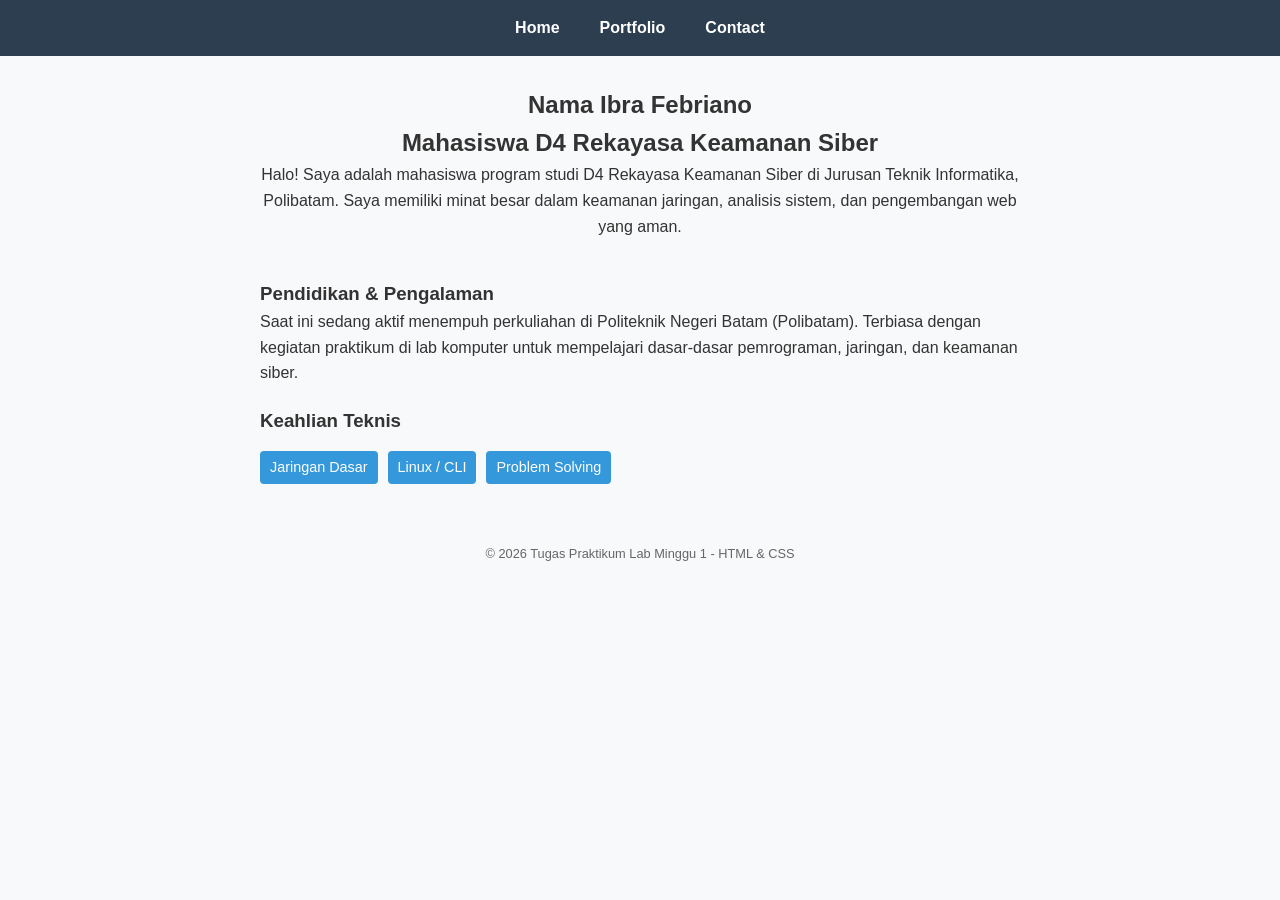
<file: Minggu01/index.html>
<!DOCTYPE html>
<html lang="id">
<head>
    <meta charset="UTF-8">
    <meta name="viewport" content="width=device-width, initial-scale=1.0">
    <title>Web Profil - Home</title>
    <link rel="stylesheet" href="style.css">
</head>
<body>
    <header>
        <nav>
            <ul>
                <li><a href="index.html">Home</a></li>
                <li><a href="portfolio.html">Portfolio</a></li>
                <li><a href="contact.html">Contact</a></li>
            </ul>
        </nav>
    </header>

    <main>
        <!-- Hero Section -->
        <section class="hero">
            <!-- Ganti src dengan foto kamu jika ada -->
            <!--<img src="https://via.placeholder.com/150" alt="Foto Profil" class="profile-img"> -->
            <h1>Nama Ibra Febriano</h1>
            <h2>Mahasiswa D4 Rekayasa Keamanan Siber</h2>
            <p>Halo! Saya adalah mahasiswa program studi D4 Rekayasa Keamanan Siber di Jurusan Teknik Informatika, Polibatam. Saya memiliki minat besar dalam keamanan jaringan, analisis sistem, dan pengembangan web yang aman.</p>
        </section>

        <!-- About & Skills -->
        <section class="about">
            <h3>Pendidikan & Pengalaman</h3>
            <p>Saat ini sedang aktif menempuh perkuliahan di Politeknik Negeri Batam (Polibatam). Terbiasa dengan kegiatan praktikum di lab komputer untuk mempelajari dasar-dasar pemrograman, jaringan, dan keamanan siber.</p>
            
            <h3 style="margin-top: 20px;">Keahlian Teknis</h3>
            <ul class="skills">
                <!-- <li class="badge"></li> -->
                <li class="badge">Jaringan Dasar</li>
                <li class="badge">Linux / CLI</li>
                <li class="badge">Problem Solving</li>
            </ul>
        </section>
    </main>

    <footer>
        <p>&copy; 2026 Tugas Praktikum Lab Minggu 1 - HTML & CSS</p>
    </footer>
</body>
</html>
</file>
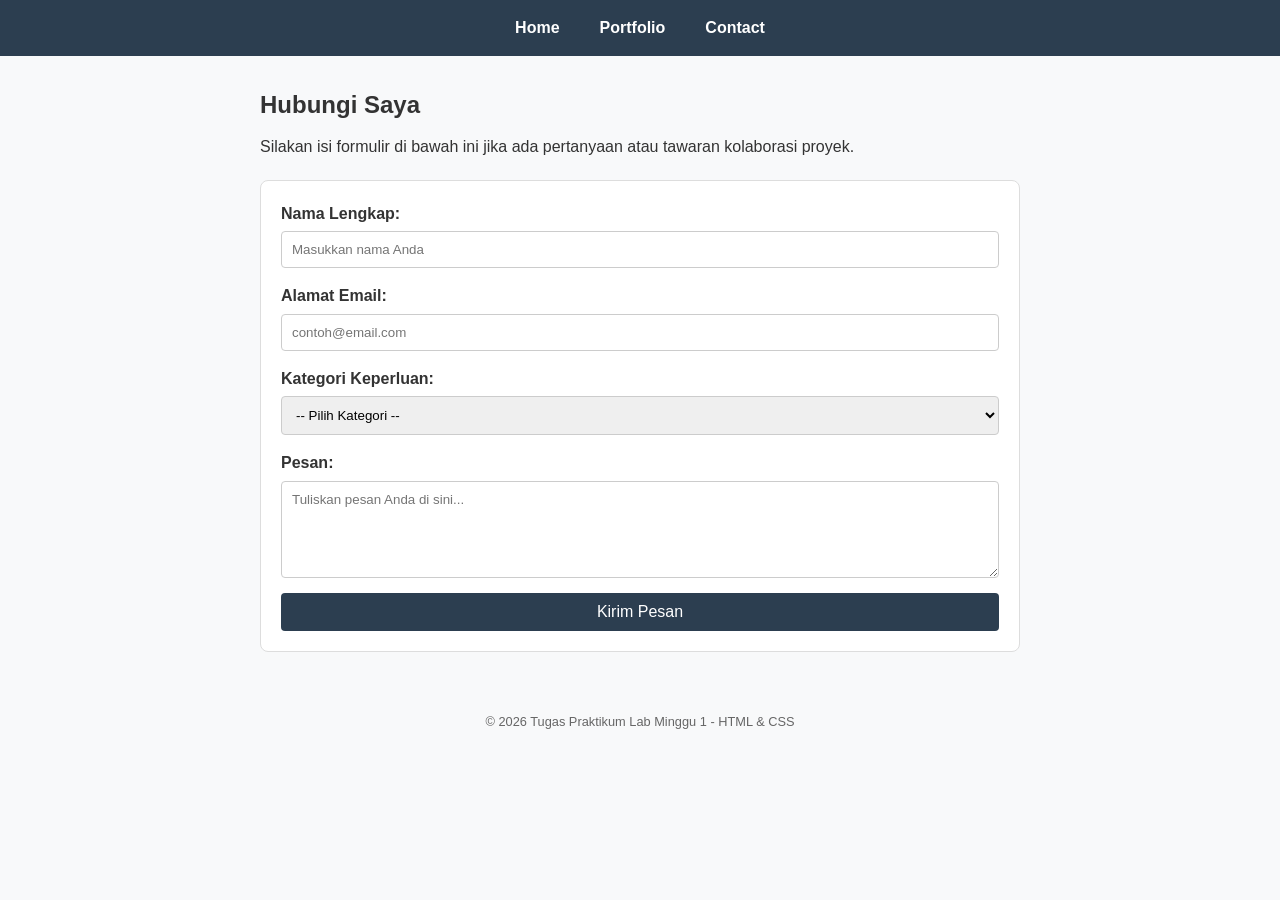
<file: Minggu01/contact.html>
<!DOCTYPE html>
<html lang="id">
<head>
    <meta charset="UTF-8">
    <meta name="viewport" content="width=device-width, initial-scale=1.0">
    <title>Web Profil - Contact</title>
    <link rel="stylesheet" href="style.css">
</head>
<body>
    <header>
        <nav>
            <ul>
                <li><a href="index.html">Home</a></li>
                <li><a href="portfolio.html">Portfolio</a></li>
                <li><a href="contact.html">Contact</a></li>
            </ul>
        </nav>
    </header>

    <main>
        <section>
            <h2 style="margin-bottom: 10px;">Hubungi Saya</h2>
            <p style="margin-bottom: 20px;">Silakan isi formulir di bawah ini jika ada pertanyaan atau tawaran kolaborasi proyek.</p>
            
            <form action="#" method="POST" class="contact-form">
                <div class="form-group">
                    <label for="nama">Nama Lengkap:</label>
                    <input type="text" id="nama" name="nama" placeholder="Masukkan nama Anda" required>
                </div>

                <div class="form-group">
                    <label for="email">Alamat Email:</label>
                    <input type="email" id="email" name="email" placeholder="contoh@email.com" required>
                </div>

                <div class="form-group">
                    <label for="kategori">Kategori Keperluan:</label>
                    <select id="kategori" name="kategori" required>
                        <option value="">-- Pilih Kategori --</option>
                        <option value="Konsultasi">Konsultasi</option>
                        <option value="Kolaborasi">Kolaborasi Proyek</option>
                        <option value="Pertanyaan">Pertanyaan Umum</option>
                    </select>
                </div>

                <div class="form-group">
                    <label for="pesan">Pesan:</label>
                    <textarea id="pesan" name="pesan" rows="5" placeholder="Tuliskan pesan Anda di sini..." required></textarea>
                </div>

                <button type="submit">Kirim Pesan</button>
            </form>
        </section>
    </main>

    <footer>
        <p>&copy; 2026 Tugas Praktikum Lab Minggu 1 - HTML & CSS</p>
    </footer>
</body>
</html>
</file>
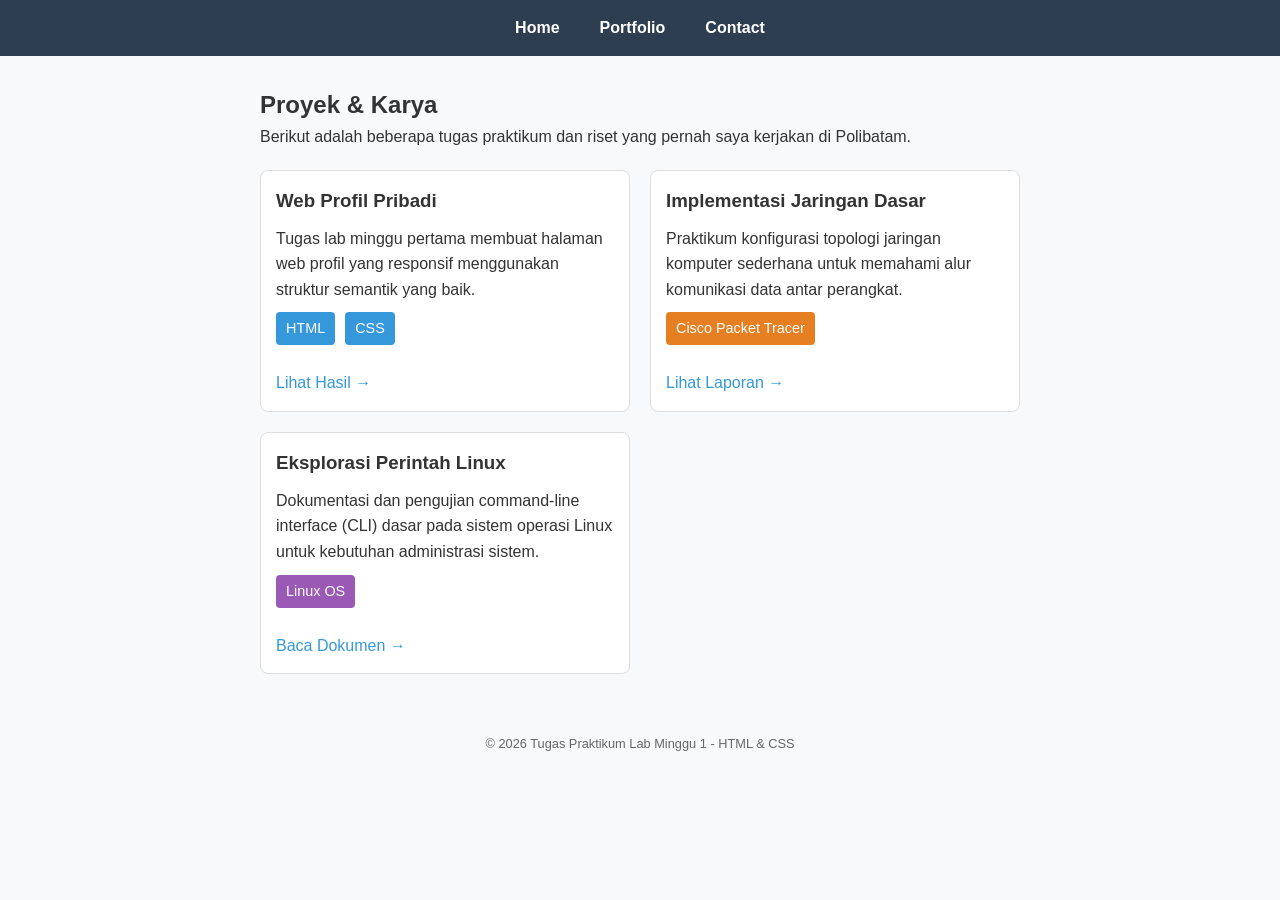
<file: Minggu01/portfolio.html>
<!DOCTYPE html>
<html lang="id">
<head>
    <meta charset="UTF-8">
    <meta name="viewport" content="width=device-width, initial-scale=1.0">
    <title>Web Profil - Portfolio</title>
    <link rel="stylesheet" href="style.css">
</head>
<body>
    <header>
        <nav>
            <ul>
                <li><a href="index.html">Home</a></li>
                <li><a href="portfolio.html">Portfolio</a></li>
                <li><a href="contact.html">Contact</a></li>
            </ul>
        </nav>
    </header>

    <main>
        <section>
            <h2>Proyek & Karya</h2>
            <p>Berikut adalah beberapa tugas praktikum dan riset yang pernah saya kerjakan di Polibatam.</p>
            
            <!-- Project Grid -->
            <div class="project-grid">
                <!-- Card 1 -->
                <article class="card">
                    <h3>Web Profil Pribadi</h3>
                    <p>Tugas lab minggu pertama membuat halaman web profil yang responsif menggunakan struktur semantik yang baik.</p>
                    <ul class="skills" style="margin: 10px 0;">
                        <li class="badge">HTML</li>
                        <li class="badge">CSS</li>
                    </ul>
                    <a href="#">Lihat Hasil &rarr;</a>
                </article>

                <!-- Card 2 -->
                <article class="card">
                    <h3>Implementasi Jaringan Dasar</h3>
                    <p>Praktikum konfigurasi topologi jaringan komputer sederhana untuk memahami alur komunikasi data antar perangkat.</p>
                    <ul class="skills" style="margin: 10px 0;">
                        <li class="badge" style="background:#e67e22;">Cisco Packet Tracer</li>
                    </ul>
                    <a href="#">Lihat Laporan &rarr;</a>
                </article>
                
                <!-- Card 3 -->
                <article class="card">
                    <h3>Eksplorasi Perintah Linux</h3>
                    <p>Dokumentasi dan pengujian command-line interface (CLI) dasar pada sistem operasi Linux untuk kebutuhan administrasi sistem.</p>
                    <ul class="skills" style="margin: 10px 0;">
                        <li class="badge" style="background:#9b59b6;">Linux OS</li>
                    </ul>
                    <a href="#">Baca Dokumen &rarr;</a>
                </article>
            </div>
        </section>
    </main>

    <footer>
        <p>&copy; 2026 Tugas Praktikum Lab Minggu 1 - HTML & CSS</p>
    </footer>
</body>
</html>
</file>
<file: Minggu01/style.css>
/* style.css */
* {
    box-sizing: border-box;
    margin: 0;
    padding: 0;
    font-family: Arial, Helvetica, sans-serif;
}

body {
    background-color: #f8f9fa;
    color: #333;
    line-height: 1.6;
}

/* Header & Navigasi */
header {
    background-color: #2c3e50;
    padding: 15px 0;
}

nav ul {
    display: flex;
    justify-content: center;
    list-style: none;
    gap: 20px;
}

nav a {
    color: white;
    text-decoration: none;
    font-weight: bold;
    padding: 5px 10px;
}

nav a:hover {
    background-color: #34495e;
    border-radius: 5px;
}

/* Container Utama */
main {
    max-width: 800px;
    margin: 30px auto;
    padding: 0 20px;
}

/* Hero Section (Index) */
.hero {
    text-align: center;
    margin-bottom: 40px;
}

.profile-img {
    width: 150px;
    height: 150px;
    background-color: #ccc;
    border-radius: 50%;
    object-fit: cover;
    margin-bottom: 15px;
}

/* Skills Badge */
.skills {
    display: flex;
    gap: 10px;
    list-style: none;
    margin: 15px 0;
    flex-wrap: wrap;
}

.badge {
    background-color: #3498db;
    color: white;
    padding: 5px 10px;
    border-radius: 4px;
    font-size: 0.9em;
}

/* Portfolio Grid */
.project-grid {
    display: grid;
    grid-template-columns: repeat(auto-fit, minmax(250px, 1fr));
    gap: 20px;
    margin-top: 20px;
}

.card {
    background-color: white;
    border: 1px solid #ddd;
    padding: 15px;
    border-radius: 8px;
}

.card h3 {
    margin-bottom: 10px;
}

.card a {
    display: inline-block;
    margin-top: 15px;
    color: #3498db;
    text-decoration: none;
}

.card a:hover {
    text-decoration: underline;
}

/* Form Kontak */
.contact-form {
    background-color: white;
    padding: 20px;
    border: 1px solid #ddd;
    border-radius: 8px;
    display: flex;
    flex-direction: column;
    gap: 15px;
}

.form-group {
    display: flex;
    flex-direction: column;
}

.form-group label {
    font-weight: bold;
    margin-bottom: 5px;
}

.form-group input, 
.form-group select, 
.form-group textarea {
    padding: 10px;
    border: 1px solid #ccc;
    border-radius: 4px;
}

button[type="submit"] {
    background-color: #2c3e50;
    color: white;
    border: none;
    padding: 10px;
    border-radius: 4px;
    cursor: pointer;
    font-size: 1em;
}

button[type="submit"]:hover {
    background-color: #34495e;
}

/* Footer */
footer {
    text-align: center;
    padding: 20px;
    margin-top: 40px;
    font-size: 0.8em;
    color: #666;
}
</file>
